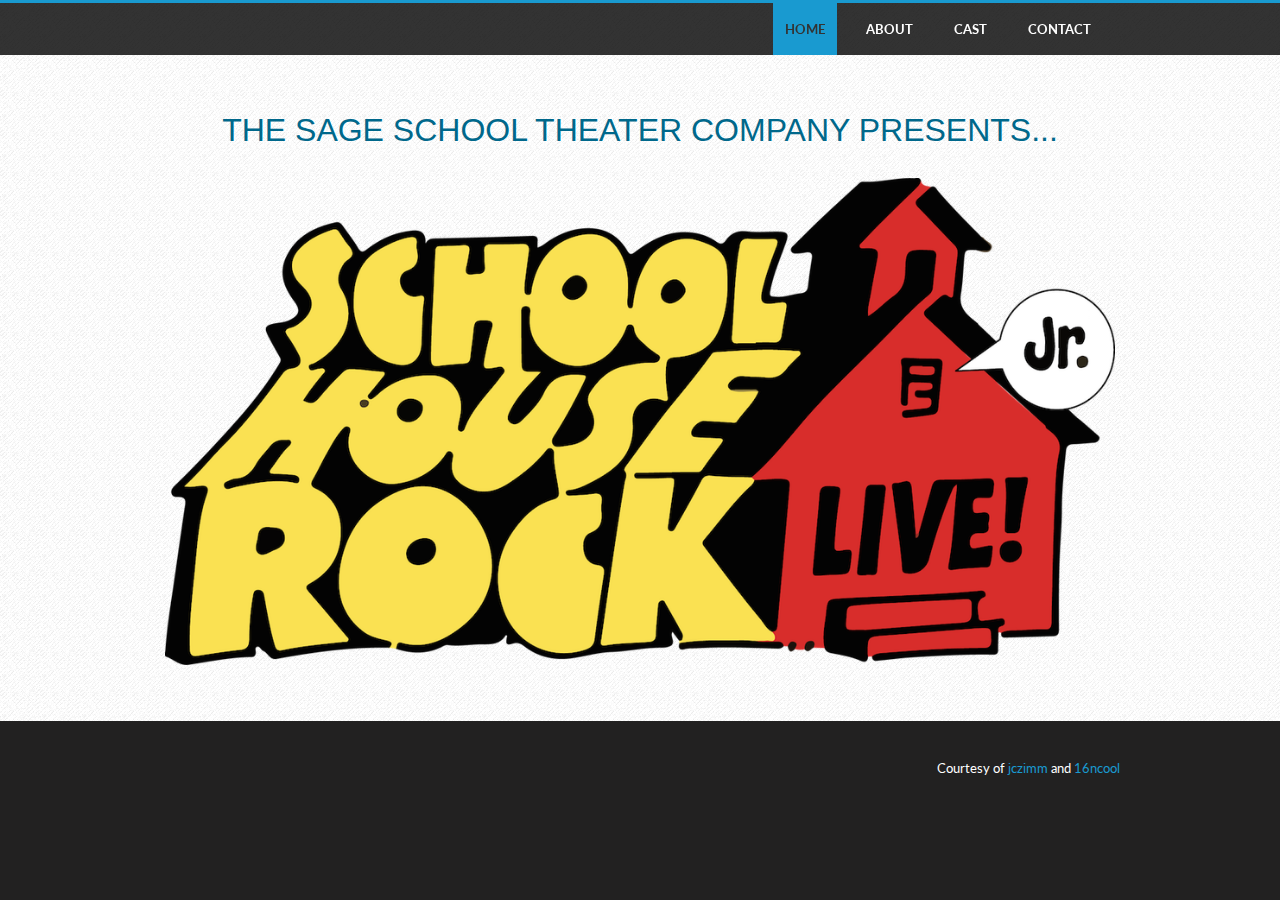
<file: index.html>
<!DOCTYPE html>
<html>
<head>
<title>Sage School House Rock Jr.! - Home</title>

<meta http-equiv="Content-Type" content="text/html; charset=utf-8"/>
    
<link rel="stylesheet" href="http://cdn2.editmysite.com/css/sites.css?buildTime=1234" type="text/css" /><link rel='stylesheet' type='text/css' href='http://cdn1.editmysite.com/editor/libraries/fancybox/fancybox.css?1234' />
<link rel='stylesheet' type='text/css' href='files/main_style.css?1421946545' title='wsite-theme-css' />
<link href='http://fonts.googleapis.com/css?family=Lato:400,300,300italic,700,400italic,700italic&subset=latin,latin-ext' rel='stylesheet' type='text/css' />
<link href='http://cdn1.editmysite.com/editor/fonts/Bebas/font.css?2' rel='stylesheet' type='text/css' />
<link href='http://fonts.googleapis.com/css?family=Open+Sans:400,300,300italic,700,400italic,700italic&subset=latin,latin-ext' rel='stylesheet' type='text/css' />
<style type='text/css'>
.wsite-elements.wsite-not-footer div.paragraph, .wsite-elements.wsite-not-footer p, .wsite-elements.wsite-not-footer .product-block .product-title, .wsite-elements.wsite-not-footer .product-description, .wsite-elements.wsite-not-footer .wsite-form-field label, .wsite-elements.wsite-not-footer .wsite-form-field label, #wsite-content div.paragraph, #wsite-content p, #wsite-content .product-block .product-title, #wsite-content .product-description, #wsite-content .wsite-form-field label, #wsite-content .wsite-form-field label, .blog-sidebar div.paragraph, .blog-sidebar p, .blog-sidebar .wsite-form-field label, .blog-sidebar .wsite-form-field label {}
#wsite-content div.paragraph, #wsite-content p, #wsite-content .product-block .product-title, #wsite-content .product-description, #wsite-content .wsite-form-field label, #wsite-content .wsite-form-field label, .blog-sidebar div.paragraph, .blog-sidebar p, .blog-sidebar .wsite-form-field label, .blog-sidebar .wsite-form-field label {}
.wsite-elements.wsite-footer div.paragraph, .wsite-elements.wsite-footer p, .wsite-elements.wsite-footer .product-block .product-title, .wsite-elements.wsite-footer .product-description, .wsite-elements.wsite-footer .wsite-form-field label, .wsite-elements.wsite-footer .wsite-form-field label{}
.wsite-elements.wsite-not-footer h2, .wsite-elements.wsite-not-footer .product-long .product-title, .wsite-elements.wsite-not-footer .product-large .product-title, .wsite-elements.wsite-not-footer .product-small .product-title, #wsite-content h2, #wsite-content .product-long .product-title, #wsite-content .product-large .product-title, #wsite-content .product-small .product-title, .blog-sidebar h2 {}
#wsite-content h2, #wsite-content .product-long .product-title, #wsite-content .product-large .product-title, #wsite-content .product-small .product-title, .blog-sidebar h2 {}
.wsite-elements.wsite-footer h2, .wsite-elements.wsite-footer .product-long .product-title, .wsite-elements.wsite-footer .product-large .product-title, .wsite-elements.wsite-footer .product-small .product-title{}
#wsite-title {}
.wsite-menu-default a {}
.wsite-menu a {}
.wsite-image div, .wsite-caption {}
.galleryCaptionInnerText {}
.fancybox-title {}
.wslide-caption-text {}
.wsite-phone {}
.wsite-headline {}
.wsite-headline-paragraph {}
.wsite-button-inner {}
.wsite-not-footer blockquote, #wsite-com-product-tab blockquote {}
.wsite-footer blockquote {}
.blog-header h2 a {}
#wsite-content h2.wsite-product-title {}
.wsite-product .wsite-product-price a {}
</style>
<style>
.wsite-background {background-image: url('//cdn1.editmysite.com/uploads/2/6/8/5/26859043/background-images/1183777197.png') !important;background-repeat: no-repeat !important;background-position: 50% 50% !important;background-size: cover !important;background-color: transparent !important;background: inherit;}
body.wsite-background {background-attachment: fixed !important;}
</style>
<script><!--
var STATIC_BASE = '//cdn1.editmysite.com/';
var STYLE_PREFIX = 'wsite';
//-->
</script>
<script src='https://ajax.googleapis.com/ajax/libs/jquery/1.7.2/jquery.min.js'></script>
<script src='http://cdn2.editmysite.com/js/site/main.js?buildTime=1234'></script>
<script>_W.relinquish && _W.relinquish()</script>
<script type='text/javascript'><!--
var IS_ARCHIVE=1;
(function(jQuery){
function initFlyouts(){initPublishedFlyoutMenus([{"id":"913807679106901620","title":"Home","url":"/","target":""},","target":""}],"913807679106901620","<li><a href=\"#\" data-membership-required=\"\" >{{title}}<\/a><\/li>",'active',false)}
if (jQuery) {
jQuery(document).ready(function() { jQuery(initFlyouts); });
}else{
if (Prototype.Browser.IE) window.onload = initFlyouts;
else document.observe('dom:loaded', initFlyouts);
}
})(window._W && _W.jQuery)
//-->
</script>
<link href="./style.css" rel="stylesheet">
</head>
<body class='no-header-page  wsite-theme-light wsite-page-index'>
<div id="nav-wrap">
		<div class="container">
			<table id="header">
				<tr>
					<td id ="logo"><span class='wsite-logo'><span class='wsite-title-placeholder'>&nbsp;</span><span style="display:none">The Sage school Theater company presents...</span></span></td>
					<td><ul class='wsite-menu-default'><li id="active"><a href="/">Home</a></li><li id='pg485783966202160037'><a href="about" data-membership-required="0" >About</a></li><li id='pg956431837801352612'><a href="cast" data-membership-required="0" >Cast</a></li><li id='pg956431837801352613'><a href="mailto:dbazinet@sageschool.org" data-membership-required="0" >Contact</a></li></ul></td>
					<!--<td class="search">{search}</td>-->
				</tr>
			</table>
		</div><!-- end container -->
	</div><!-- end nav-wrap -->        		

    <div id="main-wrap">
        <div class="container">
   			<div id='wsite-content' class='wsite-elements wsite-not-footer'>
<h2 class="wsite-content-title" style="text-align:center;"><span id="selectionBoundary_1421783682614_29556313320063055" class="rangySelectionBoundary" style="line-height: 0; display: none;">&#65279;</span><font color="#00688b">The Sage School Theater Company Presents...</font><span id="selectionBoundary_1421783682614_11975343967787921" class="rangySelectionBoundary" style="line-height: 0; display: none;">&#65279;</span></h2>

<div><div class="wsite-image wsite-image-border-none " style="padding-top:10px;padding-bottom:10px;margin-left:0;margin-right:0;text-align:right">
<a>
<img src="uploads/2/6/8/5/26859043/2481484_orig.png" alt="Picture" style="width:auto;max-width:100%" />
</a>
<div style="display:block;font-size:90%"></div>
</div></div></div>

        </div><!-- end container -->
    </div><!-- end main-wrap -->

    <div id="footer-wrap">
        <div class="container">
       		Courtesy of <a href="http://jczimm.com">jczimm</a> and <a href="http://github.com/16ncool">16ncool</a>
        </div><!-- end container -->
    </div><!-- end footer-wrap -->
<script type="text/javascript" src="files/theme/custom.js"></script>

</body>
</html>
</file>
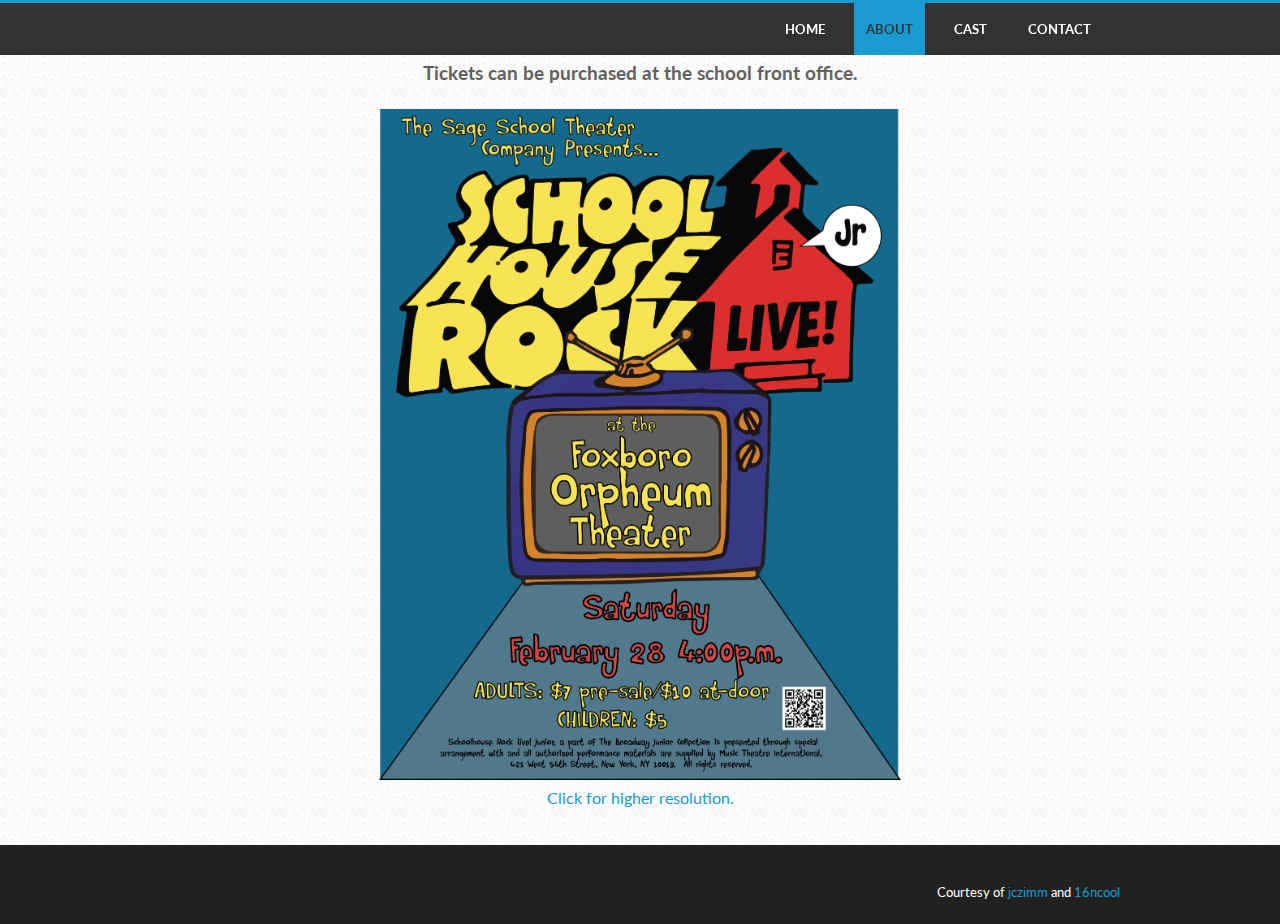
<file: about.html>
<!DOCTYPE html>
<html>
<head>
<title>About - Sage School House Rock Jr.!</title>

<meta http-equiv="Content-Type" content="text/html; charset=utf-8"/>
    
<link rel="stylesheet" href="http://cdn2.editmysite.com/css/sites.css?buildTime=1234" type="text/css" /><link rel='stylesheet' type='text/css' href='http://cdn1.editmysite.com/editor/libraries/fancybox/fancybox.css?1234' />
<link rel='stylesheet' type='text/css' href='files/main_style.css?1421946545' title='wsite-theme-css' />
<link href='http://fonts.googleapis.com/css?family=Lato:400,300,300italic,700,400italic,700italic&subset=latin,latin-ext' rel='stylesheet' type='text/css' />
<link href='http://cdn1.editmysite.com/editor/fonts/Bebas/font.css?2' rel='stylesheet' type='text/css' />
<link href='http://fonts.googleapis.com/css?family=Open+Sans:400,300,300italic,700,400italic,700italic&subset=latin,latin-ext' rel='stylesheet' type='text/css' />
<style type='text/css'>
.wsite-elements.wsite-not-footer div.paragraph, .wsite-elements.wsite-not-footer p, .wsite-elements.wsite-not-footer .product-block .product-title, .wsite-elements.wsite-not-footer .product-description, .wsite-elements.wsite-not-footer .wsite-form-field label, .wsite-elements.wsite-not-footer .wsite-form-field label, #wsite-content div.paragraph, #wsite-content p, #wsite-content .product-block .product-title, #wsite-content .product-description, #wsite-content .wsite-form-field label, #wsite-content .wsite-form-field label, .blog-sidebar div.paragraph, .blog-sidebar p, .blog-sidebar .wsite-form-field label, .blog-sidebar .wsite-form-field label {}
#wsite-content div.paragraph, #wsite-content p, #wsite-content .product-block .product-title, #wsite-content .product-description, #wsite-content .wsite-form-field label, #wsite-content .wsite-form-field label, .blog-sidebar div.paragraph, .blog-sidebar p, .blog-sidebar .wsite-form-field label, .blog-sidebar .wsite-form-field label {}
.wsite-elements.wsite-footer div.paragraph, .wsite-elements.wsite-footer p, .wsite-elements.wsite-footer .product-block .product-title, .wsite-elements.wsite-footer .product-description, .wsite-elements.wsite-footer .wsite-form-field label, .wsite-elements.wsite-footer .wsite-form-field label{}
.wsite-elements.wsite-not-footer h2, .wsite-elements.wsite-not-footer .product-long .product-title, .wsite-elements.wsite-not-footer .product-large .product-title, .wsite-elements.wsite-not-footer .product-small .product-title, #wsite-content h2, #wsite-content .product-long .product-title, #wsite-content .product-large .product-title, #wsite-content .product-small .product-title, .blog-sidebar h2 {}
#wsite-content h2, #wsite-content .product-long .product-title, #wsite-content .product-large .product-title, #wsite-content .product-small .product-title, .blog-sidebar h2 {}
.wsite-elements.wsite-footer h2, .wsite-elements.wsite-footer .product-long .product-title, .wsite-elements.wsite-footer .product-large .product-title, .wsite-elements.wsite-footer .product-small .product-title{}
#wsite-title {}
.wsite-menu-default a {}
.wsite-menu a {}
.wsite-image div, .wsite-caption {}
.galleryCaptionInnerText {}
.fancybox-title {}
.wslide-caption-text {}
.wsite-phone {}
.wsite-headline {}
.wsite-headline-paragraph {}
.wsite-button-inner {}
.wsite-not-footer blockquote, #wsite-com-product-tab blockquote {}
.wsite-footer blockquote {}
.blog-header h2 a {}
#wsite-content h2.wsite-product-title {}
.wsite-product .wsite-product-price a {}
</style>
<style>
.wsite-background {background-image: url('//cdn1.editmysite.com/uploads/2/6/8/5/26859043/background-images/1183777197.png') !important;background-repeat: no-repeat !important;background-position: 50% 50% !important;background-size: cover !important;background-color: transparent !important;background: inherit;}
body.wsite-background {background-attachment: fixed !important;}
</style>
<script><!--
var STATIC_BASE = '//cdn1.editmysite.com/';
var STYLE_PREFIX = 'wsite';
//-->
</script>
<script src='https://ajax.googleapis.com/ajax/libs/jquery/1.7.2/jquery.min.js'></script>
<script src='http://cdn2.editmysite.com/js/site/main.js?buildTime=1234'></script>
<script>_W.relinquish && _W.relinquish()</script>
<script type='text/javascript'><!--
var IS_ARCHIVE=1;
(function(jQuery){
function initFlyouts(){initPublishedFlyoutMenus([{"id":"913807679106901620","title":"Home","url":"/","target":""},{"id":"485783966202160037","title":"About","url":"about","target":""},{"id":"956431837801352612","title":"Cast","url":"cast","target":""}],"485783966202160037","<li><a href=\"#\" data-membership-required=\"\" >{{title}}<\/a><\/li>",'active',false)}
if (jQuery) {
jQuery(document).ready(function() { jQuery(initFlyouts); });
}else{
if (Prototype.Browser.IE) window.onload = initFlyouts;
else document.observe('dom:loaded', initFlyouts);
}
})(window._W && _W.jQuery)
//-->
</script>
<link href="./style.css" rel="stylesheet">
</head>
<body class='short-header-page  wsite-theme-light wsite-page-about'>
<div id="header-wrap" class="wsite-background wsite-custom-background">
		<div id="nav-wrap">
			<div class="container">
				<table id="header">
					<tr>
						<td id ="logo"><span class='wsite-logo'><span class='wsite-title-placeholder'>&nbsp;</span><span style="display:none">The Sage school Theater company presents...</span></span></td>
						<td><ul class='wsite-menu-default'><li id='pg913807679106901620'><a href="/" data-membership-required="0" >Home</a></li><li id="active"><a href="about">About</a></li><li id='pg956431837801352612'><a href="cast" data-membership-required="0" >Cast</a></li><li id='pg956431837801352613'><a href="mailto:dbazinet@sageschool.org" data-membership-required="0" >Contact</a></li></ul></td>
						<!--<td class="search">{search}</td>-->
					</tr>
				</table>
			</div><!-- end container -->
		</div><!-- end nav-wrap -->
    </div><!-- end header-wrap -->

    <div id="main-wrap">
        <div class="container">
   			<div id='wsite-content' class='wsite-elements wsite-not-footer'>
                
                <div>
                    <h3>Tickets can be purchased at the school front office.</h3>
                    <br/>
                    <a href="/poster.png"><img src="/poster.png" width="55%"/><br/>Click for higher resolution.</a>
                    
                    </div>

</div>

        </div><!-- end container -->
    </div><!-- end main-wrap -->

    <div id="footer-wrap">
        <div class="container">
       		Courtesy of <a href="http://jczimm.com">jczimm</a> and <a href="http://github.com/16ncool">16ncool</a>
        </div><!-- end container -->
    </div><!-- end footer-wrap -->
<script type="text/javascript" src="files/theme/custom.js"></script>

</body>
</html>
</file>
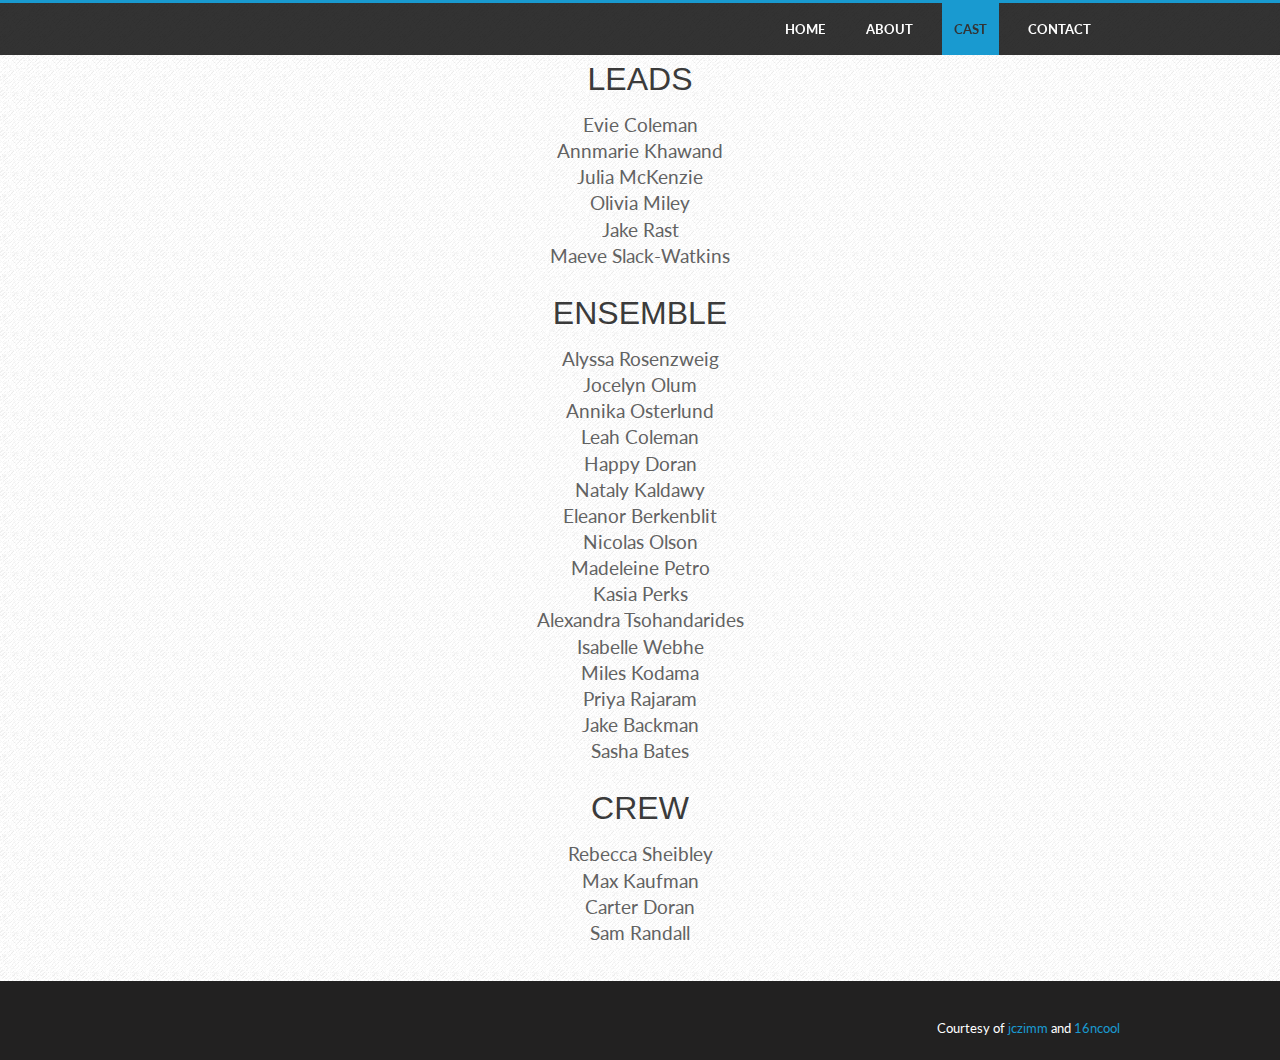
<file: cast.html>
<!DOCTYPE html>
<html>
<head>
<title>Cast - Sage School House Rock Jr.!</title>

<meta http-equiv="Content-Type" content="text/html; charset=utf-8"/>
    
<link rel="stylesheet" href="http://cdn2.editmysite.com/css/sites.css?buildTime=1234" type="text/css" /><link rel='stylesheet' type='text/css' href='http://cdn1.editmysite.com/editor/libraries/fancybox/fancybox.css?1234' />
<link rel='stylesheet' type='text/css' href='files/main_style.css?1421946545' title='wsite-theme-css' />
<link href='http://fonts.googleapis.com/css?family=Lato:400,300,300italic,700,400italic,700italic&subset=latin,latin-ext' rel='stylesheet' type='text/css' />
<link href='http://cdn1.editmysite.com/editor/fonts/Bebas/font.css?2' rel='stylesheet' type='text/css' />
<link href='http://fonts.googleapis.com/css?family=Open+Sans:400,300,300italic,700,400italic,700italic&subset=latin,latin-ext' rel='stylesheet' type='text/css' />
<style type='text/css'>
.wsite-elements.wsite-not-footer div.paragraph, .wsite-elements.wsite-not-footer p, .wsite-elements.wsite-not-footer .product-block .product-title, .wsite-elements.wsite-not-footer .product-description, .wsite-elements.wsite-not-footer .wsite-form-field label, .wsite-elements.wsite-not-footer .wsite-form-field label, #wsite-content div.paragraph, #wsite-content p, #wsite-content .product-block .product-title, #wsite-content .product-description, #wsite-content .wsite-form-field label, #wsite-content .wsite-form-field label, .blog-sidebar div.paragraph, .blog-sidebar p, .blog-sidebar .wsite-form-field label, .blog-sidebar .wsite-form-field label {}
#wsite-content div.paragraph, #wsite-content p, #wsite-content .product-block .product-title, #wsite-content .product-description, #wsite-content .wsite-form-field label, #wsite-content .wsite-form-field label, .blog-sidebar div.paragraph, .blog-sidebar p, .blog-sidebar .wsite-form-field label, .blog-sidebar .wsite-form-field label {}
.wsite-elements.wsite-footer div.paragraph, .wsite-elements.wsite-footer p, .wsite-elements.wsite-footer .product-block .product-title, .wsite-elements.wsite-footer .product-description, .wsite-elements.wsite-footer .wsite-form-field label, .wsite-elements.wsite-footer .wsite-form-field label{}
.wsite-elements.wsite-not-footer h2, .wsite-elements.wsite-not-footer .product-long .product-title, .wsite-elements.wsite-not-footer .product-large .product-title, .wsite-elements.wsite-not-footer .product-small .product-title, #wsite-content h2, #wsite-content .product-long .product-title, #wsite-content .product-large .product-title, #wsite-content .product-small .product-title, .blog-sidebar h2 {}
#wsite-content h2, #wsite-content .product-long .product-title, #wsite-content .product-large .product-title, #wsite-content .product-small .product-title, .blog-sidebar h2 {}
.wsite-elements.wsite-footer h2, .wsite-elements.wsite-footer .product-long .product-title, .wsite-elements.wsite-footer .product-large .product-title, .wsite-elements.wsite-footer .product-small .product-title{}
#wsite-title {}
.wsite-menu-default a {}
.wsite-menu a {}
.wsite-image div, .wsite-caption {}
.galleryCaptionInnerText {}
.fancybox-title {}
.wslide-caption-text {}
.wsite-phone {}
.wsite-headline {}
.wsite-headline-paragraph {}
.wsite-button-inner {}
.wsite-not-footer blockquote, #wsite-com-product-tab blockquote {}
.wsite-footer blockquote {}
.blog-header h2 a {}
#wsite-content h2.wsite-product-title {}
.wsite-product .wsite-product-price a {}
</style>
<style>
.wsite-background {}
body.wsite-background {
    background-attachment: fixed !important;
}
    
#castlist span:hover {
    font-size: 18pt;
    position: relative;
}
    
#castlist span:hover:after {
    content: attr(data-role);
    display: inline;
    left: 20px;
    position: relative;
    color: #19d09a;
    font-family: "Bebas";
    font-size: 14pt;
}
    
</style>
<script><!--
var STATIC_BASE = '//cdn1.editmysite.com/';
var STYLE_PREFIX = 'wsite';
//-->
</script>
<script src='https://ajax.googleapis.com/ajax/libs/jquery/1.7.2/jquery.min.js'></script>
<script src='http://cdn2.editmysite.com/js/site/main.js?buildTime=1234'></script>
<script>_W.relinquish && _W.relinquish()</script>
<script type='text/javascript'><!--
var IS_ARCHIVE=1;
(function(jQuery){
function initFlyouts(){initPublishedFlyoutMenus([{"id":"913807679106901620","title":"Home","url":"/","target":""},{"id":"485783966202160037","title":"About","url":"about","target":""},{"id":"956431837801352612","title":"Cast","url":"cast","target":""}],"956431837801352612","<li><a href=\"#\" data-membership-required=\"\" >{{title}}<\/a><\/li>",'active',false)}
if (jQuery) {
jQuery(document).ready(function() { jQuery(initFlyouts); });
}else{
if (Prototype.Browser.IE) window.onload = initFlyouts;
else document.observe('dom:loaded', initFlyouts);
}
})(window._W && _W.jQuery)
//-->
</script>
<link href="./style.css" rel="stylesheet">
</head>
<body class='short-header-page  wsite-theme-light wsite-page-cast'>
<div id="header-wrap" class="wsite-background wsite-custom-background">
		<div id="nav-wrap">
			<div class="container">
				<table id="header">
					<tr>
						<td id ="logo"><span class='wsite-logo'><span class='wsite-title-placeholder'>&nbsp;</span><span style="display:none">The Sage school Theater company presents...</span></span></td>
						<td><ul class='wsite-menu-default'><li id='pg913807679106901620'><a href="/" data-membership-required="0" >Home</a></li><li id='pg485783966202160037'><a href="about" data-membership-required="0" >About</a></li><li id="active"><a href="cast">Cast</a></li><li id='pg956431837801352613'><a href="mailto:dbazinet@sageschool.org" data-membership-required="0" >Contact</a></li></ul></td>
						<!--<td class="search">{search}</td>-->
					</tr>
				</table>
			</div><!-- end container -->
		</div><!-- end nav-wrap -->
        
    </div><!-- end header-wrap -->

    <div id="main-wrap">
        <div class="container">
   			<div id='wsite-content' class='wsite-elements wsite-not-footer'>

<div style="font-size: 14pt; line-height: 1.4;" id="castlist">

    <h2>Leads</h2>
 <span data-role="Dori">Evie Coleman</span><br/>
<span data-role="Dina">Annmarie Khawand</span><br/>
<span data-role="Joe">Julia McKenzie</span><br/>
<span data-role="Shulie">Olivia Miley</span><br/>
<span data-role="Tom Mizer">Jake Rast</span><br/>
<span data-role="George">Maeve Slack-Watkins</span><br/>

<br/>
<h2>Ensemble</h2>
<span data-role="Ensemble">Alyssa Rosenzweig</span><br/>
<span data-role="Ensemble, Tom U.S.">Jocelyn Olum</span><br/>
<span data-role="Ensemble, Dori U.S., George U.S." >Annika Osterlund</span><br/>
<span data-role="Ensemble, Joe U.S." >Leah Coleman</span><br/>
<span data-role="Ensemble">Happy Doran</span><br/>
<span data-role="Ensemble">Nataly Kaldawy</span><br/>
<span data-role="Ensemble">Eleanor Berkenblit</span><br/>
<span data-role="Ensemble">Nicolas Olson</span><br/>
<span data-role="Ensemble">Madeleine Petro</span><br/>
<span data-role="Ensemble, Shulie U.S.">Kasia Perks</span><br/>
<span data-role="Ensemble ">Alexandra Tsohandarides</span><br/>
<span data-role="Ensemble">Isabelle Webhe</span><br/>
<span data-role="Ensemble" >Miles Kodama</span><br/>
<span data-role="Ensemble" >Priya Rajaram</span><br/>
<span data-role="Ensemble " >Jake Backman</span><br/>
<span data-role="Ensemble" >Sasha Bates</span><br/>

<br/>
<h2>Crew</h2>
<span data-role="Stage Manager" >Rebecca Sheibley</span><br/>
<span data-role="Crew" >Max Kaufman</span><br/>
<span data-role="Crew" >Carter Doran</span><br/>
<span data-role="Crew">Sam Randall</span><br/>
               
</div>
</div>

        </div><!-- end container -->
    </div><!-- end main-wrap -->

    <div id="footer-wrap">
        <div class="container">
       		Courtesy of <a href="http://jczimm.com">jczimm</a> and <a href="http://github.com/16ncool">16ncool</a>
        </div><!-- end container -->
    </div><!-- end footer-wrap -->
<script type="text/javascript" src="files/theme/custom.js"></script>

</body>
</html>
</file>
<file: files/main_style.css>
ul, ol, li, h1, h2, h3, h4, h5, h6, pre, form, body, html, div.paragraph, blockquote, fieldset, input { margin: 0; padding: 0; }
 ul, ol, li, h1, h2, h3, h4, h5, h6, pre, form, body, html, p, blockquote, fieldset, input { margin: 0; padding: 0; }
 a img { border: 0; }
 a { text-decoration: none; }
 ::-webkit-input-placeholder { color: #626262; }
 :-moz-placeholder { color: #626262; }
 ::-moz-placeholder { color: #626262; }
 :-ms-input-placeholder { color: #626262; }
 #header .wsite-search-input::-webkit-input-placeholder { color: #fff; }
 #header .wsite-search-input:-moz-placeholder { color: #fff; }
 #header .wsite-search-input::-moz-placeholder { color: #fff; }
 #header .wsite-search-input:-ms-input-placeholder { color: #fff; }
 body { font-family: 'Lato', sans-serif; font-size: 16px; font-weight: normal; line-height: 24px; color: #626262; height: 100%; background-attachment: fixed; }
 .tall-header-page, .short-header-page, .no-header-page, .landing-page { background: #222121; }
 .wsite-background { background: #fff url('theme/default-bg.jpg?1421946545') center center no-repeat; background-size: cover; }
 .wsite-custom-background { background: none; }
 html { height: 100%; }
 .container { margin: 0 auto; width: 960px; }
 #header-wrap, #banner-wrap, #nav-wrap, #main-wrap, #footer-wrap { width:100%; }
 a { color: #199ad0; }
 a:hover { color: #1688b7; }
 h2 { font-size: 40px; padding: .5em 0 .2em 0; line-height: 1.2; font-family: 'Bebas', sans-serif; font-weight: normal; color: #3b3b3b; text-transform: uppercase; }
 h2 font { vertical-align: middle; }
 div.paragraph { font-size: 16px; line-height: 1.5; padding: .5em 0; }
 p { font-size: 16px; line-height: 1.5; padding: .5em 0; }
 blockquote { background: url("theme/quotes.png?1421946545") no-repeat 0px 25px; font-family: 'Lato', sans-serif; font-size: 18px; font-weight: bold; line-height: 28px; color: #626262; padding: 1em; margin: 2em 0; border-left: 0px !important; padding-left: 30px !important; }
 div#content {min-height:400px;}
 .landing-page .wsite-background { -moz-box-sizing: border-box; box-sizing: border-box; min-height: 100%; overflow: hidden; }
 #logo { padding-right: 25px !important; }
 #logo, #logo a { color: #fff; text-transform: uppercase; font-size: 24px; font-family: 'Bebas'; font-weight: normal; }
 #logo a:hover { color: #fff; }
 #logo img, #wsite-title { max-height: 52px; display: block; }
 #header { border-collapse: collapse; border-spacing: 0; width:100%; }
 #header td { vertical-align: middle; text-align: left; }
 #header table { float: right; width: 1px; }
 #header td { padding: 0; }
 #header-right .wsite-social { vertical-align: middle; }
 .wsite-social-item { width: 36px; height: 36px; margin: 0 0 0 3px; }
 .wsite-social-rss { background: url(theme/social-icons.png?1421946545) no-repeat -321px -12px; }
 .wsite-social-rss:hover { background-position: -321px -54px; }
 .wsite-social-linkedin { background: url(theme/social-icons.png?1421946545) no-repeat -143px -12px; }
 .wsite-social-linkedin:hover { background-position: -143px -54px; }
 .wsite-social-facebook { background: url(theme/social-icons.png?1421946545) no-repeat -54px -12px; }
 .wsite-social-facebook:hover { background-position: -54px -54px; }
 .wsite-social-twitter { background: url(theme/social-icons.png?1421946545) no-repeat -9px -12px; }
 .wsite-social-twitter:hover { background-position: -9px -54px; }
 .wsite-social-mail { background: url(theme/social-icons.png?1421946545) no-repeat -187px -12px; }
 .wsite-social-mail:hover { background-position: -187px -54px; }
 .wsite-social-pinterest { background: url(theme/social-icons.png?1421946545) no-repeat -277px -12px; }
 .wsite-social-pinterest:hover { background-position: -277px -54px; }
 .wsite-social-youtube { background: url(theme/social-icons.png?1421946545) no-repeat -455px -12px; }
 .wsite-social-youtube:hover { background-position: -455px -54px; }
 .wsite-social-plus { background: url(theme/social-icons.png?1421946545) no-repeat -98px -12px; }
 .wsite-social-plus:hover { background-position: -98px -54px; }
 .wsite-social-flickr { background: url(theme/social-icons.png?1421946545) no-repeat -232px -12px; }
 .wsite-social-flickr:hover { background-position: -232px -54px; }
 .wsite-social-vimeo { background: url(theme/social-icons.png?1421946545) no-repeat -366px -12px; }
 .wsite-social-vimeo:hover { background-position: -366px -54px; }
 .wsite-social-yahoo { background: url(theme/social-icons.png?1421946545) no-repeat -410px -12px; }
 .wsite-social-yahoo:hover { background-position: -410px -54px; }
 #header .wsite-search { margin: 0px; vertical-align: middle; position:relative; float: right; border: 1px solid #fff; }
 #header .wsite-search-input { width: 140px; height: 17px; border: 0; padding: 8px 5px 8px 15px !important; font-family: 'Open Sans', sans-serif; color: #ccc; font-size: 13px; float:left; background: none; }
 #header .wsite-search-button { position: relative; width: 53px; height: 32px; color: #ccc; font-size: 13px; border: 0px; margin: 0px; padding: 0px; background: url("theme/submit-bg.png?1421946545") no-repeat right center; cursor: pointer; }
 #header .wsite-search-cover { position:absolute; width:52px; height:30px; right:0px; top: 0px; z-index:1; cursor: pointer; }
 #nav-wrap { position: fixed; top: 0; left: 0; border-top: 3px solid #199ad0; background: rgb(0,0,0); background: rgba(0,0,0,0.8); z-index: 999; }
 #nav-wrap .container { clear: both; overflow: hidden; position: relative; }
 #nav-wrap .container ul { list-style: none; overflow: hidden; float: right; }
 #nav-wrap .container ul li { list-style: none; float: left; margin-right: 17px; text-transform: uppercase; }
 #nav-wrap .container ul span:last-child li, #nav-wrap .container ul > li:last-child { background: none; }
 #nav-wrap .container ul li a { float: left; display: block; font-family: 'Lato', sans-serif; color: #fff; padding: 14px 12px; border: 0; outline: 0; list-style-type: none; font-size: 13px; font-weight: bold; }
 #nav-wrap .container ul li#active a, #nav-wrap .container ul li a:hover { color: #333; background: #199ad0; border: 0; }
 #wsite-menus .wsite-menu li a { font-family: 'Lato', sans-serif; padding: 10px 0; padding-left: 4px; font-size: 13px; color: #fff; background: url("theme/submenu-bg.png?1421946545") repeat left top; border: 0; border-bottom: 1px solid #303030; }
 #wsite-menus .wsite-menu li a:hover { color: #fff; background: url("theme/submenu-hover-bg.png?1421946545") repeat left top; border-left: 4px solid #ffd927; padding-left: 0; }
 #banner-wrap { display:none; }
 .landing-page .banner-wrap #banner, .tall-header-page .banner-wrap #banner, .short-header-page .banner-wrap #banner { padding: 0; display: table-cell; text-align: center; vertical-align: middle; }
 #banner td { vertical-align: middle !important; text-align: center; }
 #banner h2 { color: #fff; font-size: 100px; padding: 0px; text-transform: uppercase; }
 #banner div.paragraph { color: #fff; font-size: 18px; padding: 20px 0 40px; font-family: 'Lato', sans-serif; text-shadow: 1px 1px 2px rgba(0,0,0,0.35); text-transform: uppercase; }
 #banner p { color: #fff; font-size: 18px; padding: 20px 0 40px; font-family: 'Lato', sans-serif; text-shadow: 1px 1px 2px rgba(0,0,0,0.35); text-transform: uppercase; }
 .tall-header-page #banner { height: 346px; text-align: center; }
 .tall-header-page .banner-wrap { display: table; width: 100%; height: 346px; padding-top: 50px; }
 .short-header-page #banner { height: 196px; text-align: center; }
 .short-header-page .banner-wrap { display: table; width: 100%; height: 196px; padding-top: 50px; }
 .no-header-page .wsite-header { display:none; }
 #splash-wrap { height: 100%; display: table; width: 720px; margin: 0 auto; height: 100%; padding: 115px 0 60px 0; }
 .splash-page .main-wrap { display: table-cell; vertical-align: middle; }
 .splash-page .main-wrap #content-section { background: none; padding: 70px 90px 50px; background: rgb(0, 0, 0); background: rgba(0,0,0,0.5); }
 .splash-page #content-section h2 { color: #fff; padding: 0px; text-transform: uppercase; }
 .splash-page #content-section div.paragraph { color: #fff; font-size: 18px; padding: 20px 0 40px; font-family: 'Lato', sans-serif; text-shadow: 1px 1px 2px rgba(0,0,0,0.35); }
 .splash-page #content-section p { color: #fff; font-size: 18px; padding: 20px 0 40px; font-family: 'Lato', sans-serif; text-shadow: 1px 1px 2px rgba(0,0,0,0.35); }
 .landing-page #header-wrap .container { height: 100%; }
 .landing-page .banner-wrap { position: relative; display: table; width: 100%; height: 100%; -moz-box-sizing: border-box; box-sizing: border-box; padding-top: 51px; padding-bottom: 55px; }
 .landing-page #main-wrap .container h2 { font-size: 40px; line-height: 45px; }
 .landing-page .button-wrap { display: inline-block; }
 .landing-page #banner h2, .landing-page #banner div.paragraph { max-width: 960px; margin: 0 auto; }
 .landing-page #banner h2, .landing-page #banner p { max-width: 960px; margin: 0 auto; }
 #skip-to-content { display: block; margin: auto; position: absolute; bottom: 0; left: 0; right: 0; width: 42px; height: 55px; background: transparent url('theme/landing-indicator.png?1421946545') center top no-repeat; opacity: 0.5; -webkit-transition: opacity 0.5s; }
 #skip-to-content:hover { opacity: 1; }
 .landing-page #main-wrap, .tall-header-page #main-wrap, .short-header-page #main-wrap, .no-header-page #main-wrap { padding-top: 56px; background: #fff url('theme/body-bg.png?1421946545') 0 0 repeat; }
 .no-header-page #main-wrap { padding-top: 110px; }
 #main-wrap .container { min-height:400px; padding-bottom: 30px; }
 #main-wrap .container h2 { font-size: 32px; line-height: 37px; padding: 0 0 14px; }
 #main-wrap .paragraph ul #main-wrap .paragraph ol { margin: 0 !important; padding: 0 !important; }
 #main-wrap .paragraph li { padding-left: 15px !important; }
 #main-wrap .container form .wsite-button { margin-top:20px; }
 html body .galleryImageBorder, html body a .galleryImageBorder { border: 4px solid #f5f5f5 !important; }
 .wslide { font-family: inherit; }
 .wslide .wslide-caption { opacity: 0 !important; filter: alpha(opacity=0) !important; -webkit-transition: all 0.2s ease-in-out; -moz-transition: all 0.2s ease-in-out; -o-transition: all 0.2s ease-in-out; transition: all 0.2s ease-in-out; bottom: 0; top: 0; }
 .wslide:hover .wslide-caption { opacity: 1 !important; filter: alpha(opacity=100) !important; }
 .wslide-caption-bg { background-color: rgba(25,154,208,0.85) !important; opacity: 0.85 !important; filter: alpha(opacity=85) !important; }
 .wslide-caption:before { content: ''; display: inline-block; vertical-align: middle; height: 100%; }
 .wslide-caption-text { display: inline-block; vertical-align: middle; text-align: center !important; width: 100%; -moz-box-sizing: border-box; box-sizing: border-box; font-size: 14px; text-shadow: none !important; }
 #footer-wrap { text-align:right; background: #222121; padding: 35px 0 20px; font-size: 13px; color: #fff; }
 #footer-wrap .container h2 { font-size: 13px; color: #989794; font-weight: bold; font-family: 'Lato', sans-serif; }
 #footer-wrap .container div.paragraph { font-size: 13px; padding: 15px 0; }
 #footer-wrap .container p { font-size: 13px; padding: 15px 0; }
 #footer-wrap .container blockquote { background: url("theme/quotes.png?1421946545") no-repeat 0px 15px; font-size: 15px; color: #fff; }
 #footer-wrap .wsite-form-container { text-align:left; margin-top: 0 !important; }
 #footer-wrap .wsite-form-label, #footer-wrap .form-radio-container { color: #fff; font-size: 13px; }
 .wsite-form-label { display: inline-block; font-family: 'Lato', sans-serif; font-size: 15px; font-weight: normal; }
 .form-radio-container { font-family: 'Lato', sans-serif; font-size: 15px; font-weight: normal; }
 .wsite-form-input, .wsite-search-element-input { font-family: 'Lato', sans-serif; font-size: 15px; font-weight: normal; background: #fff; border: 1px solid #e0e0e0; padding: 5px 7px; width: 300px; -webkit-border-radius: 3px; -moz-border-radius: 3px; border-radius: 3px; }
 .form-select { font-family: 'Lato', sans-serif; font-size: 15px; font-weight: normal; background: #fff; border: 1px solid #e0e0e0; padding: 8px 5px; width: 300px; height: 40px !important; line-height: 44px !important; -webkit-border-radius: 3px; -moz-border-radius: 3px; border-radius: 3px; }
 .splash-page .wsite-form-label, .splash-page .form-radio-container, .splash-page .wsite-form-input, .splash-page .wsite-search-element-input .splash-page .form-select { color: #999; }
 .wsite-button { display: inline-block; padding: 0; background: #199ad0; border-radius: 20px; text-transform: uppercase; }
 .wsite-button:hover { background: #1688b7; }
 .wsite-button-inner { color: #fff !important; font-family: 'Lato', sans-serif; display: block; font-size: 14px; font-weight: 500; padding: 0 15px; background: none; text-transform: uppercase; height:40px; line-height:40px; }
 .wsite-button-large { color: #fff !important; background: #199ad0; padding: 0; border-radius: 24px; }
 .wsite-button-large:hover { background: #1688b7; }
 .wsite-button-large .wsite-button-inner { padding: 0 30px; height:48px; line-height:48px; background: none; font-size: 16px; }
 .wsite-button-highlight, .wsite-button-large.wsite-button-highlight, .wsite-button-large.wsite-button-highlight .wsite-button-inner { background: #dfded9; color: #333; }
 .wsite-button-highlight .wsite-button-inner { background: none; }
 .wsite-button-highlight:hover, .wsite-button-highlight:active, .wsite-button-large.wsite-button-highlight:hover, .wsite-button-large.wsite-button-highlight:hover .wsite-button-inner { background: #d1d0ca; }
 #main-wrap .blog-sidebar h2 { font-size: 22px; }
 .blog-post .blog-separator { display: none; }
 .blog-post .blog-content { margin-top: 25px; }
 .blog-post .blog-date, .blog-post .blog-comments { float: none; text-transform: uppercase; font-size: 14px; line-height: 1; color: #626262; }
 .blog-post .blog-comments:before { content: '/'; margin-right: 0.5em; }
 #commentArea { border-top: solid 1px #dadada; padding-top: 20px; }
 .blog-sidebar h2, h2.blog-title, #commentAreaTitle, .blogCommentHeading .blogCommentAuthor { font-weight: 500; }
 #wsite-content #commentAreaTitle { font-size: 26px; }
 .blog-post .blog-header h2.blog-title { margin-bottom: 20px !important; }
 #main-wrap .blog-title a { color: #333; }
 #wsite-content #commentAreaTitle, #wsite-content #commentReplyTitle, #commentArea .blogCommentText div.paragraph, #main-wrap .blog-sidebar h2 { padding: 0; }
 #wsite-content #commentAreaTitle, #wsite-content #commentReplyTitle, #commentArea .blogCommentText p, #main-wrap .blog-sidebar h2 { padding: 0; }
 #commentAreaTitle { font-family: 'Bebas', sans-serif; }
 .blogCommentHeading, .blogCommentText div.paragraph { font-family: inherit; }
 .blogCommentHeading, .blogCommentText p { font-family: inherit; }
 .blogCommentWrap { background: none; }
 .blogCommentWrap .blogCommentHeading, .blogCommentWrap .blogCommentHeadingInner, .blogCommentWrap .blogCommentAuthor { background: none !important; }
 .blogCommentHeading .blogCommentAuthor span.name, .blogCommentHeading .blogCommentAuthor span.email { color: #2a92e5 !important; float: none; }
 .blogCommentHeading { padding: 0; margin-bottom: 20px; }
 .blogCommentHeading .blogCommentAuthor, .blogCommentHeading .blogCommentDate { float: none; text-align: left; height: auto; line-height: 1; padding: 0; }
 .blogCommentHeading .blogCommentAuthor { text-transform: uppercase; }
 .blogCommentHeading .blogCommentDate { color: #999; margin-left: 1em; }
 .blogCommentText { padding: 0; }
 .blogCommentText div.paragraph { color: #666; font-size: 14px; }
 .blogCommentText p { color: #666; font-size: 14px; }
 .blogCommentHeading .blogCommentHeadingInner { height: auto; }
 .blogCommentWrap .blogCommentHeading .blogCommentHeadingInner .blogCommentAuthor .name { text-shadow: none; height: auto; line-height: 1; color: #3b3b3b !important; float: none; }
 .blogCommentHeading .blogCommentHeadingInner .blogCommentAuthor .link { margin: 0 5px; float: none; display: inline-block; }
 .blogCommentHeading .blogCommentAuthor, .blogCommentHeading .blogCommentDate { float: none; text-align: left; height: auto; line-height: 1; padding: 0; display: inline; vertical-align: baseline; text-transform: none; }

div.paragraph ul, div.paragraph ol { padding-left: 2.3em !important; margin: 5px 0 !important; overflow:hidden; }
div.paragraph li { padding-left: 5px !important; margin: 3px 0 0 !important; }
div.paragraph ul, div.paragraph ul li { list-style: disc outside !important; }
div.paragraph ol, div.paragraph ol li { list-style: decimal outside !important; }
</file>
<file: style.css>
b {
    padding: 5px;
}
#wsite-content {
    text-align: center;
    width: 100%;
}
#wsite-content p {
    position: relative;
    margin: 0px auto;
    text-align: left;
    font-size: 2.10vw;
    line-height: 1.5em;
    width: 80%;
}

#wsite-content div {
    margin: 5px;
}
</file>
